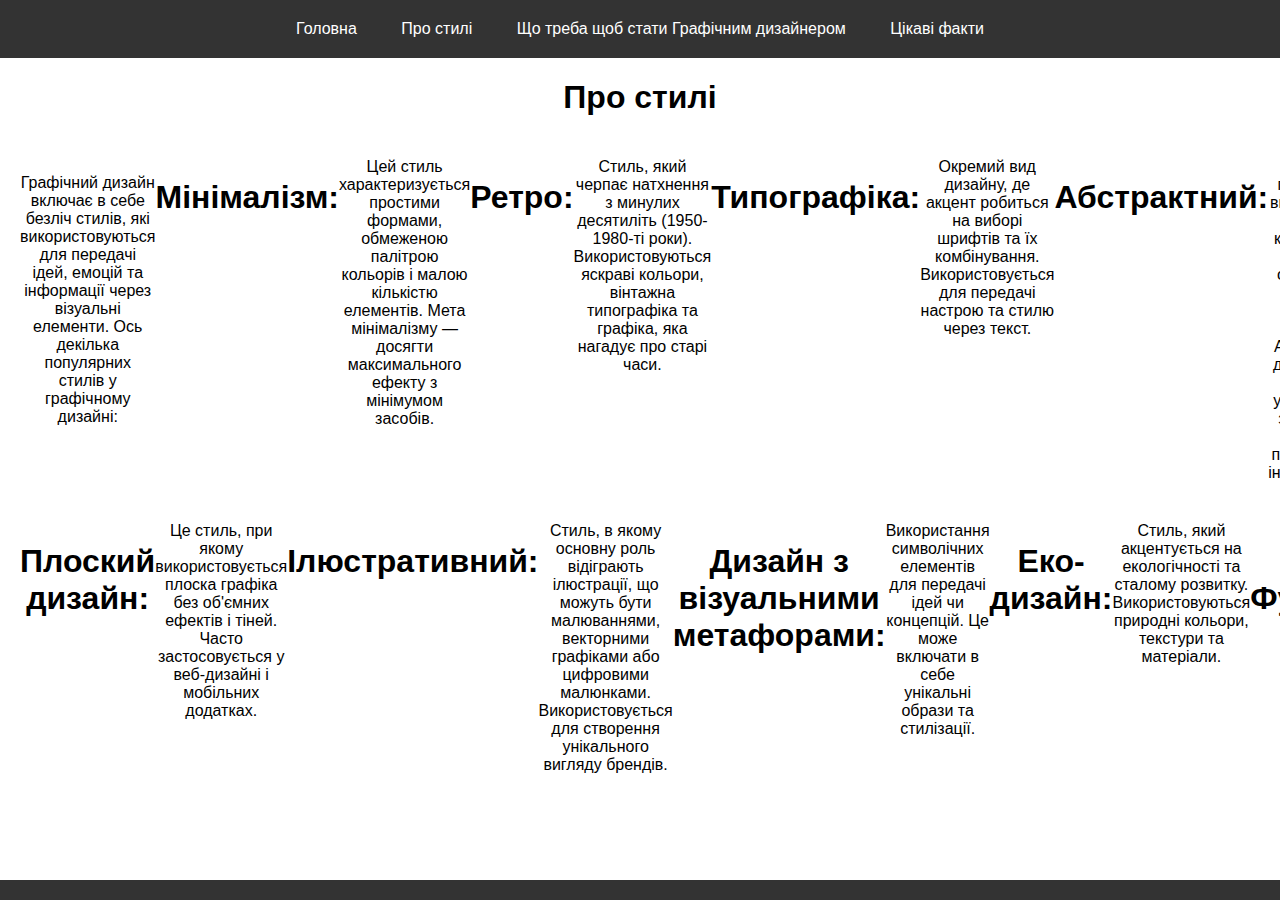
<file: about.html>
﻿<!DOCTYPE html>
<html lang="uk">
<head>
    <meta charset="UTF-8">
    <meta name="viewport" content="width=device-width, initial-scale=1.0">
    <title>Про нас</title>
    <link href="Style_my.css" rel="stylesheet" />
    
</head>
<body>

    <nav>
        <a href="index.html">Головна</a>
        <a href="about.html">Про стилі</a>
        <a href="services.html">Що треба щоб стати Графічним дизайнером</a>
        <a href="contact.html">Цікаві факти</a>
    </nav>
    <h1>Про стилі</h1>
    <div class="content">

        <p>
            Графічний дизайн включає в себе безліч стилів, які використовуються для передачі ідей, емоцій та інформації через візуальні елементи. Ось декілька популярних стилів у графічному дизайні:

            <h1>Мінімалізм:</h1> Цей стиль характеризується простими формами, обмеженою палітрою кольорів і малою кількістю елементів. Мета мінімалізму — досягти максимального ефекту з мінімумом засобів.

            <h1>Ретро:</h1> Стиль, який черпає натхнення з минулих десятиліть (1950-1980-ті роки). Використовуються яскраві кольори, вінтажна типографіка та графіка, яка нагадує про старі часи.

            <h1>Типографіка:</h1> Окремий вид дизайну, де акцент робиться на виборі шрифтів та їх комбінування. Використовується для передачі настрою та стилю через текст.

            <h1>Абстрактний:</h1> Цей стиль передбачає використання форм і кольорів, що не обов'язково мають конкретне значення. Абстрактний дизайн може розвивати уяву і емоції, залишаючи багато простору для інтерпретацій.

            <h1>Гранж:</h1> Стиль, що характеризується немаркітною естетикою, часто включає текстури, плями, нерівні лінії та темні кольори. Використовується для створення відчуття бунту чи неформальності.

        </p>
        
            <img src="URT.gif" alt="Alternate Text" />
        
    </div>
    <div class="content">

        <h1>Плоский дизайн:</h1> Це стиль, при якому використовується плоска графіка без об'ємних ефектів і тіней. Часто застосовується у веб-дизайні і мобільних додатках.

        <h1>Ілюстративний:</h1> Стиль, в якому основну роль відіграють ілюстрації, що можуть бути малюваннями, векторними графіками або цифровими малюнками. Використовується для створення унікального вигляду брендів.

        <h1>Дизайн з візуальними метафорами:</h1> Використання символічних елементів для передачі ідей чи концепцій. Це може включати в себе унікальні образи та стилізації.

        <h1>Еко-дизайн:</h1> Стиль, який акцентується на екологічності та сталому розвитку. Використовуються природні кольори, текстури та матеріали.

        <h1>Сучасний/Футуристичний:</h1> Сучасні стилі, які включають новітні технології, 3D-графіку, анімацію та інтеграцію з цифровими ЗМІ.

        Ці стилі можуть комбінуватися один з одним, створюючи унікальні рішення для різних проектів у графічному дизайні.

    </div>
    <footer>
    </footer>

</body>
</html>
</file>
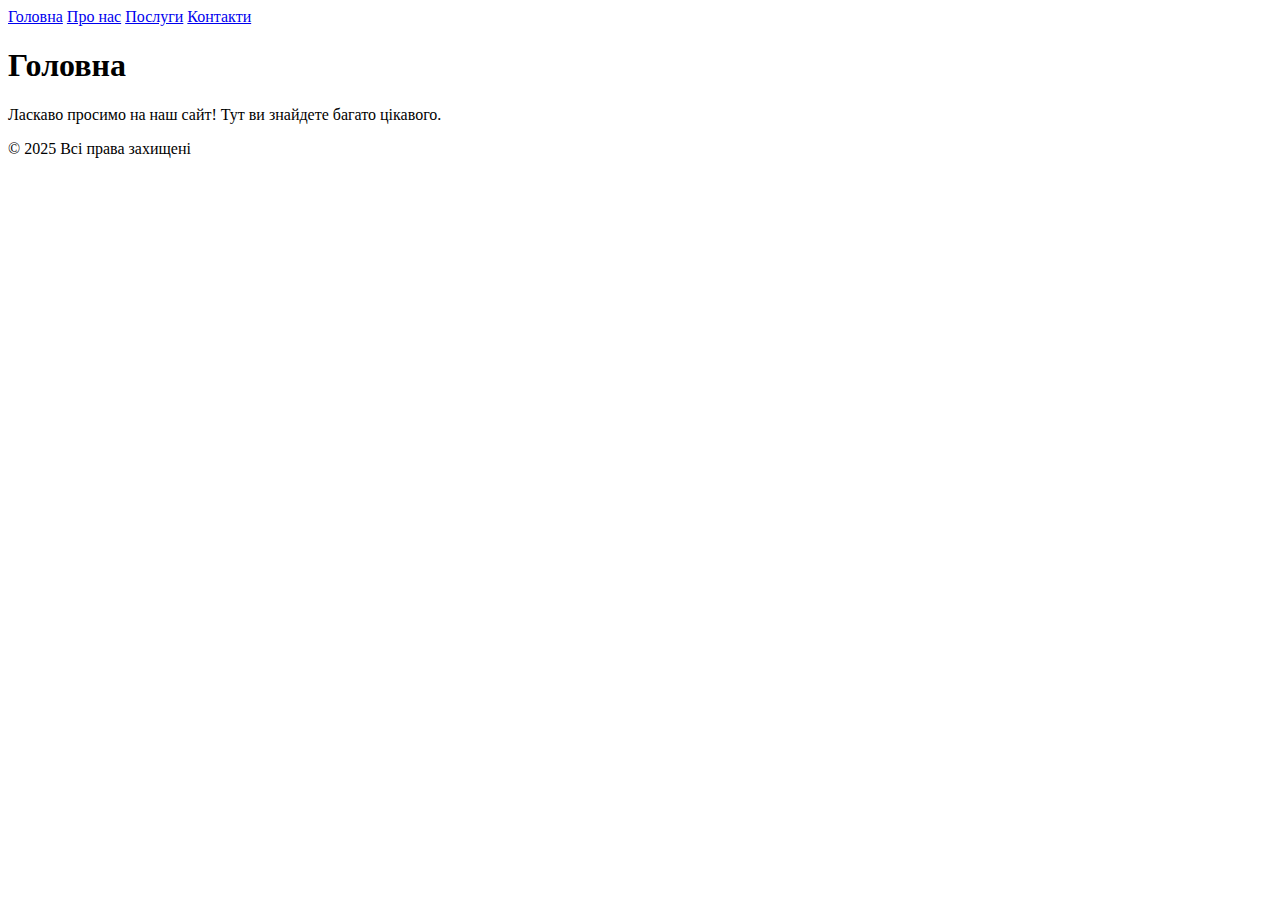
<file: HTMLPag_my.html>
﻿<!DOCTYPE html>
<html lang="uk">
<head>
    <meta charset="UTF-8">
    <meta name="viewport" content="width=device-width, initial-scale=1.0">
    <title>Головна</title>
    <link rel="Style_my.css" href="styles.css">
</head>
<body>

    <nav>
        <a href="index.html">Головна</a>
        <a href="about.html">Про нас</a>
        <a href="services.html">Послуги</a>
        <a href="contact.html">Контакти</a>
    </nav>

    <div class="content">
        <h1>Головна</h1>
        <p>Ласкаво просимо на наш сайт! Тут ви знайдете багато цікавого.</p>
    </div>

    <footer>
        <p>&copy; 2025 Всі права захищені</p>
    </footer>

</body>
</html>
</file>
<file: Style_my.css>
﻿body {
    font-family: Arial, sans-serif;
    margin: 0;
    padding: 0;
    text-align: center;
}

nav {
    background-color: #333;
    padding: 10px;
}

    nav a {
        color: white;
        text-decoration: none;
        padding: 10px 20px;
        display: inline-block;
    }

        nav a:hover {
            background-color: #555;
        }

.content {
    padding: 20px;
    display: flex;
}

footer {
    background-color: #333;
    color: white;
    padding: 10px;
    position: absolute;
    bottom: 0;
    width: 100%;
}
.content img{
    height: 300px;
    width: 400px;
}
.content_inde{
    height: auto;
}
.foto_1 {
    display: flex;
}
.foto_1 img {
    height: 500px;
    width: 600px;

}
.D img {
    height: 290px;
    width: 600px;
}
</file>
